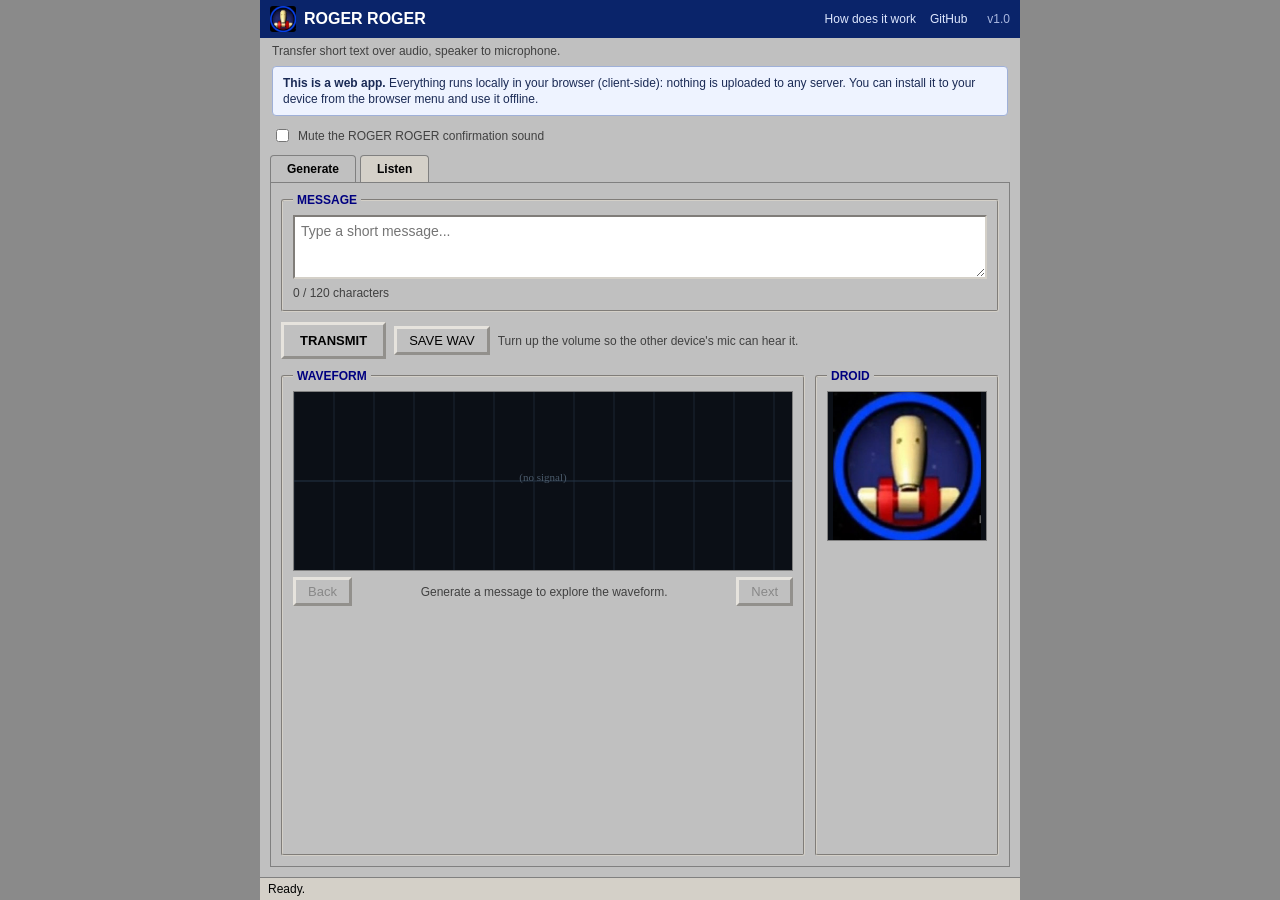
<file: pwa/index.html>
<!DOCTYPE html>
<html lang="en">
<head>
  <meta charset="utf-8">
  <meta name="viewport" content="width=device-width, initial-scale=1, viewport-fit=cover">
  <title>ROGER ROGER</title>
  <meta name="description" content="Transfer short text over audio, fully client-side.">
  <meta name="theme-color" content="#0a246a">
  <link rel="manifest" href="manifest.webmanifest">
  <link rel="apple-touch-icon" href="icons/apple-touch-icon.png">
  <link rel="icon" href="icons/icon-192.png">
  <link rel="stylesheet" href="styles.css">
</head>
<body>
  <div class="app">
    <header class="titlebar">
      <img class="app-icon" src="rogericon.jpg" alt="ROGER ROGER icon">
      <span class="title">ROGER ROGER</span>
      <nav class="topnav">
        <a href="how-it-works.html">How does it work</a>
        <a href="https://github.com/AlessandroBonomo28/roger-roger" target="_blank" rel="noopener">GitHub</a>
      </nav>
      <span class="ver">v1.0</span>
    </header>

    <p class="subtitle">Transfer short text over audio, speaker to microphone.</p>

    <div class="note">
      <strong>This is a web app.</strong> Everything runs locally in your browser
      (client-side): nothing is uploaded to any server. You can install it to your
      device from the browser menu and use it offline.
    </div>

    <label class="settings-row">
      <input type="checkbox" id="mute-chk">
      Mute the ROGER ROGER confirmation sound
    </label>

    <div class="tabs" role="tablist">
      <button class="tab active" data-tab="generate" role="tab">Generate</button>
      <button class="tab" data-tab="listen" role="tab">Listen</button>
    </div>

    <!-- GENERATE -->
    <section id="generate" class="panel">
      <fieldset>
        <legend>MESSAGE</legend>
        <textarea id="tx-text" maxlength="120" rows="3"
          placeholder="Type a short message..."></textarea>
        <div class="muted" id="tx-count">0 / 120 characters</div>
      </fieldset>

      <div class="row">
        <button id="tx-btn" class="primary">TRANSMIT</button>
        <button id="save-btn">SAVE WAV</button>
        <span class="hint">Turn up the volume so the other device's mic can hear it.</span>
      </div>

      <div class="main-row">
        <fieldset class="grow">
          <legend>WAVEFORM</legend>
          <canvas id="tx-wave" class="scope"></canvas>
          <div class="nav">
            <button id="tx-prev" disabled>Back</button>
            <span id="tx-seg" class="muted">Generate a message to explore the waveform.</span>
            <button id="tx-next" disabled>Next</button>
          </div>
        </fieldset>
        <fieldset class="droidwrap">
          <legend>DROID</legend>
          <div class="droid"><img id="gen-droid" src="rogericon.jpg" alt="droid status"></div>
        </fieldset>
      </div>
    </section>

    <!-- LISTEN -->
    <section id="listen" class="panel hidden">
      <div class="row">
        <button id="listen-btn" class="primary">LISTEN</button>
        <span class="hint">Waits for an audio sequence and turns it into text.</span>
      </div>

      <fieldset>
        <legend>LIVE SIGNAL</legend>
        <canvas id="rx-wave" class="scope"></canvas>
      </fieldset>

      <div class="main-row">
        <fieldset class="grow">
          <legend>RECEIVED</legend>
          <div id="rx-text" class="received"></div>
        </fieldset>
        <fieldset class="droidwrap">
          <legend>DROID</legend>
          <div class="droid"><img id="rx-droid" src="rogericon.jpg" alt="droid status"></div>
        </fieldset>
      </div>
    </section>

    <footer class="statusbar" id="status">Ready.</footer>
  </div>

  <script src="app.js"></script>
</body>
</html>
</file>
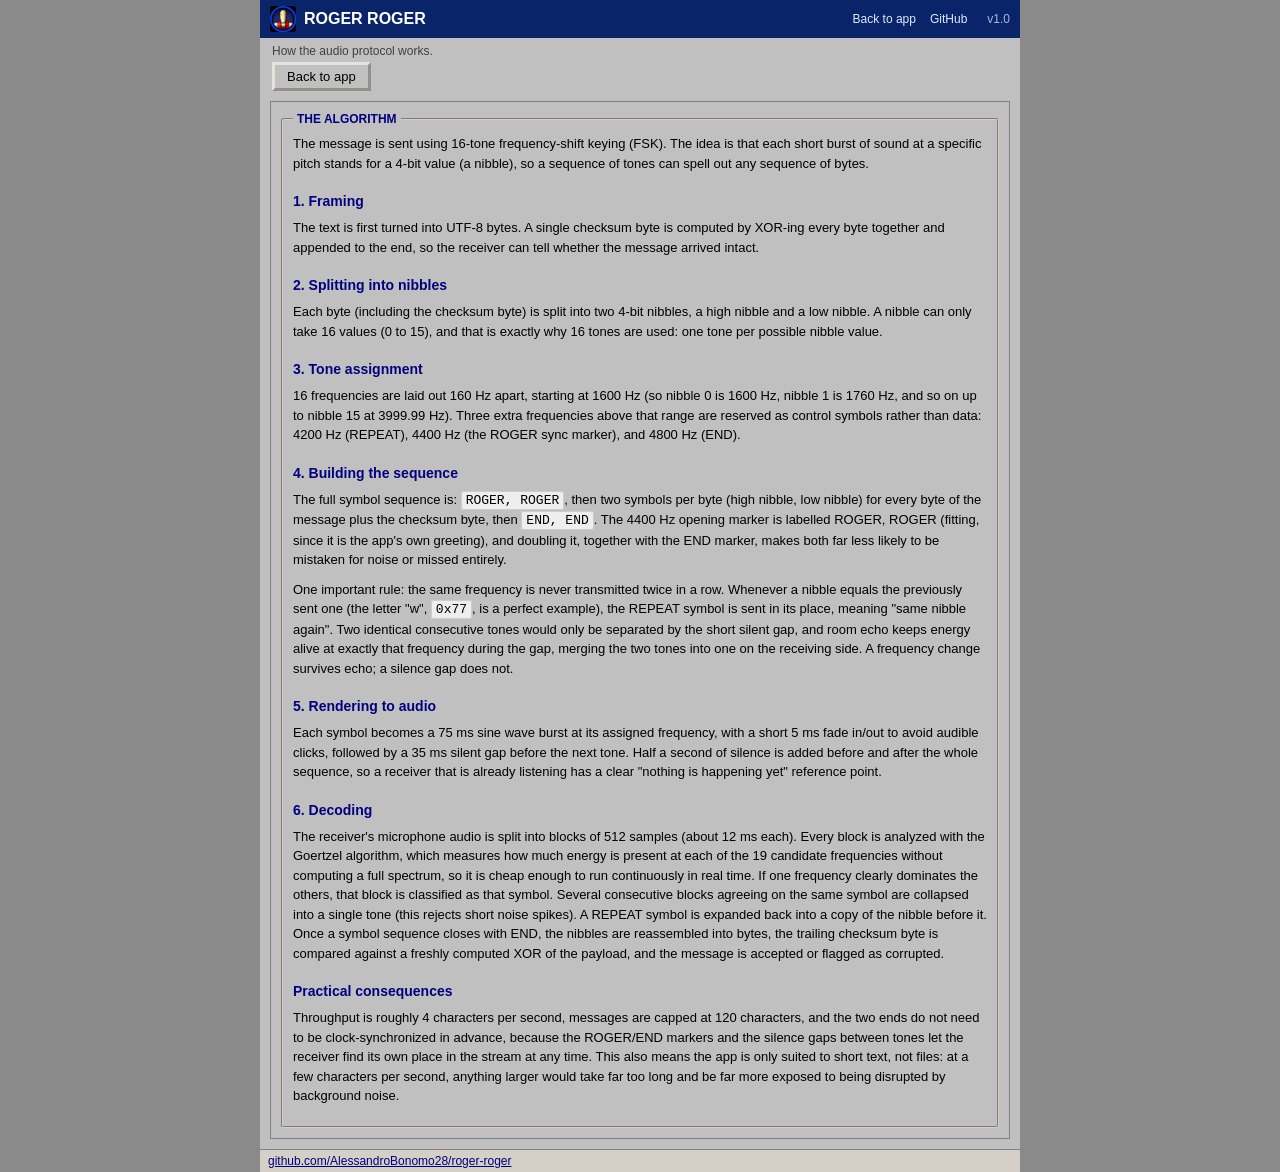
<file: pwa/how-it-works.html>
<!DOCTYPE html>
<html lang="en">
<head>
  <meta charset="utf-8">
  <meta name="viewport" content="width=device-width, initial-scale=1, viewport-fit=cover">
  <title>How does it work - ROGER ROGER</title>
  <meta name="description" content="How the ROGER ROGER audio protocol works.">
  <meta name="theme-color" content="#0a246a">
  <link rel="manifest" href="manifest.webmanifest">
  <link rel="apple-touch-icon" href="icons/apple-touch-icon.png">
  <link rel="icon" href="icons/icon-192.png">
  <link rel="stylesheet" href="styles.css">
</head>
<body>
  <div class="app">
    <header class="titlebar">
      <img class="app-icon" src="rogericon.jpg" alt="ROGER ROGER icon">
      <span class="title">ROGER ROGER</span>
      <nav class="topnav">
        <a href="index.html">Back to app</a>
        <a href="https://github.com/AlessandroBonomo28/roger-roger" target="_blank" rel="noopener">GitHub</a>
      </nav>
      <span class="ver">v1.0</span>
    </header>

    <p class="subtitle">How the audio protocol works.</p>

    <div class="row backrow">
      <a href="index.html"><button>Back to app</button></a>
    </div>

    <section class="panel">
      <fieldset>
        <legend>THE ALGORITHM</legend>
        <div class="article">
          <p>
            The message is sent using 16-tone frequency-shift keying (FSK).
            The idea is that each short burst of sound at a specific pitch
            stands for a 4-bit value (a nibble), so a sequence of tones can
            spell out any sequence of bytes.
          </p>

          <h2>1. Framing</h2>
          <p>
            The text is first turned into UTF-8 bytes. A single checksum byte
            is computed by XOR-ing every byte together and appended to the
            end, so the receiver can tell whether the message arrived intact.
          </p>

          <h2>2. Splitting into nibbles</h2>
          <p>
            Each byte (including the checksum byte) is split into two 4-bit
            nibbles, a high nibble and a low nibble. A nibble can only take
            16 values (0 to 15), and that is exactly why 16 tones are used:
            one tone per possible nibble value.
          </p>

          <h2>3. Tone assignment</h2>
          <p>
            16 frequencies are laid out 160 Hz apart, starting at 1600 Hz
            (so nibble 0 is 1600 Hz, nibble 1 is 1760 Hz, and so on up to
            nibble 15 at 3999.99 Hz). Three extra frequencies above that
            range are reserved as control symbols rather than data: 4200 Hz
            (REPEAT), 4400 Hz (the ROGER sync marker), and 4800 Hz (END).
          </p>

          <h2>4. Building the sequence</h2>
          <p>
            The full symbol sequence is: <code>ROGER, ROGER</code>, then two
            symbols per byte (high nibble, low nibble) for every byte of the
            message plus the checksum byte, then <code>END, END</code>. The
            4400 Hz opening marker is labelled ROGER, ROGER (fitting, since it
            is the app's own greeting), and doubling it, together with the END
            marker, makes both far less likely to be mistaken for noise or
            missed entirely.
          </p>
          <p>
            One important rule: the same frequency is never transmitted twice
            in a row. Whenever a nibble equals the previously sent one (the
            letter "w", <code>0x77</code>, is a perfect example), the REPEAT
            symbol is sent in its place, meaning "same nibble again". Two
            identical consecutive tones would only be separated by the short
            silent gap, and room echo keeps energy alive at exactly that
            frequency during the gap, merging the two tones into one on the
            receiving side. A frequency change survives echo; a silence gap
            does not.
          </p>

          <h2>5. Rendering to audio</h2>
          <p>
            Each symbol becomes a 75 ms sine wave burst at its assigned
            frequency, with a short 5 ms fade in/out to avoid audible clicks,
            followed by a 35 ms silent gap before the next tone. Half a second
            of silence is added before and after the whole sequence, so a
            receiver that is already listening has a clear "nothing is
            happening yet" reference point.
          </p>

          <h2>6. Decoding</h2>
          <p>
            The receiver's microphone audio is split into blocks of 512
            samples (about 12 ms each). Every block is analyzed with the
            Goertzel algorithm, which measures how much energy is present at
            each of the 19 candidate frequencies without computing a full
            spectrum, so it is cheap enough to run continuously in real time.
            If one frequency clearly dominates the others, that block is
            classified as that symbol. Several consecutive blocks agreeing on
            the same symbol are collapsed into a single tone (this rejects
            short noise spikes). A REPEAT symbol is expanded back into a copy
            of the nibble before it. Once a symbol sequence closes with END,
            the nibbles are reassembled into bytes, the trailing checksum
            byte is compared against a freshly computed XOR of the payload,
            and the message is accepted or flagged as corrupted.
          </p>

          <h2>Practical consequences</h2>
          <p>
            Throughput is roughly 4 characters per second, messages are
            capped at 120 characters, and the two ends do not need to be
            clock-synchronized in advance, because the ROGER/END markers and
            the silence gaps between tones let the receiver find its own
            place in the stream at any time. This also means the app is only
            suited to short text, not files: at a few characters per second,
            anything larger would take far too long and be far more exposed
            to being disrupted by background noise.
          </p>
        </div>
      </fieldset>
    </section>

    <footer class="statusbar">
      <a href="https://github.com/AlessandroBonomo28/roger-roger" target="_blank" rel="noopener">github.com/AlessandroBonomo28/roger-roger</a>
    </footer>
  </div>
</body>
</html>
</file>
<file: pwa/styles.css>
:root {
  --bg: #c0c0c0;
  --card: #c0c0c0;
  --input: #ffffff;
  --fg: #000000;
  --muted: #404040;
  --accent: #000080;
  --hover: #d4d0c8;
  --xp-blue: #0a246a;
  --shadow: #808080;
  --scope-bg: #0b0f16;
  --scope-wave: #39d353;
}

* { box-sizing: border-box; }

html, body {
  margin: 0;
  background: #8a8a8a;
  color: var(--fg);
  font-family: Tahoma, "Segoe UI", sans-serif;
  font-size: 14px;
}

.app {
  max-width: 760px;
  margin: 0 auto;
  background: var(--bg);
  min-height: 100vh;
  display: flex;
  flex-direction: column;
  padding-bottom: env(safe-area-inset-bottom);
}

/* Title bar */
.titlebar {
  display: flex;
  align-items: center;
  gap: 8px;
  background: var(--xp-blue);
  color: #fff;
  padding: 6px 10px;
}
.app-icon { width: 26px; height: 26px; border-radius: 3px; }
.title { font-weight: bold; font-size: 16px; }
.ver { color: #aab8e0; font-size: 12px; margin-left: 12px; }

.topnav { margin-left: auto; display: flex; gap: 14px; }
.topnav a { color: #dfe8ff; font-size: 12px; text-decoration: none; }
.topnav a:hover { text-decoration: underline; }

.subtitle { color: var(--muted); font-size: 12px; margin: 6px 12px 4px; }

.note {
  margin: 4px 12px 10px;
  padding: 8px 10px;
  background: #eef3ff;
  border: 1px solid #9fb0d8;
  border-radius: 4px;
  font-size: 12px;
  color: #1a2a55;
  line-height: 1.35;
}

.settings-row {
  margin: 0 12px 10px;
  display: flex;
  align-items: center;
  gap: 6px;
  font-size: 12px;
  color: var(--muted);
  cursor: pointer;
  user-select: none;
}
.settings-row input { cursor: pointer; }

/* Tabs */
.tabs { display: flex; gap: 4px; padding: 0 10px; }
.tab {
  background: var(--hover);
  border: 1px solid var(--shadow);
  border-bottom: none;
  padding: 6px 16px;
  font-weight: bold;
  font-size: 12px;
  cursor: pointer;
  border-radius: 4px 4px 0 0;
}
.tab.active { background: var(--card); }

/* Panels */
.panel {
  border: 1px solid var(--shadow);
  margin: 0 10px 10px;
  padding: 10px;
  background: var(--bg);
  flex: 1;
  display: flex;
  flex-direction: column;
  gap: 10px;
}
.hidden { display: none; }

fieldset {
  border: 2px groove #d4d0c8;
  border-radius: 3px;
  padding: 8px 10px 10px;
  margin: 0;
}
legend { color: var(--accent); font-weight: bold; font-size: 12px; padding: 0 4px; }

textarea {
  width: 100%;
  background: var(--input);
  border: 2px inset #d4d0c8;
  font-family: Tahoma, sans-serif;
  font-size: 14px;
  padding: 6px;
  resize: vertical;
}
.muted { color: var(--muted); font-size: 12px; margin-top: 4px; }

/* Rows and buttons */
.row { display: flex; align-items: center; gap: 8px; flex-wrap: wrap; }
.hint { color: var(--muted); font-size: 12px; }

button {
  background: var(--card);
  border: 3px outset #e6e3dd;
  color: var(--fg);
  font-family: Tahoma, sans-serif;
  font-size: 13px;
  padding: 4px 12px;
  cursor: pointer;
}
button:active:not(:disabled) { border-style: inset; }
button:disabled { color: #888; cursor: default; }
button.primary { font-weight: bold; padding: 8px 16px; }

/* Main row: waveform/received grows, droid fixed */
.main-row { display: flex; gap: 10px; flex: 1; flex-wrap: wrap; }
.grow { flex: 1 1 300px; display: flex; flex-direction: column; min-width: 260px; }
.droidwrap { flex: 0 0 auto; }

.scope {
  width: 100%;
  height: 150px;
  background: var(--scope-bg);
  border: 1px solid var(--shadow);
  display: block;
}
#tx-wave { height: 180px; }

.nav { display: flex; align-items: center; gap: 8px; margin-top: 6px; }
.nav .muted { flex: 1; text-align: center; margin: 0; }

.received {
  background: var(--input);
  border: 2px inset #d4d0c8;
  font-family: "Courier New", monospace;
  font-size: 14px;
  padding: 6px;
  height: 150px;
  overflow-y: auto;
  white-space: pre-wrap;
  word-break: break-word;
}

/* Droid panel */
.droid {
  width: 160px;
  height: 150px;
  background: var(--scope-bg);
  border: 1px solid var(--shadow);
  display: flex;
  align-items: center;
  justify-content: center;
  overflow: hidden;
}
.droid img { max-width: 100%; max-height: 100%; object-fit: contain; }

/* Status bar */
.statusbar {
  margin-top: auto;
  background: var(--hover);
  border-top: 1px solid var(--shadow);
  font-size: 12px;
  padding: 4px 8px;
}
.statusbar a { color: var(--accent); }

@media (max-width: 520px) {
  .droidwrap { width: 100%; }
  .droid { width: 100%; height: 160px; }
  .hint { flex-basis: 100%; }
}

/* Article page ("How does it work") */
.article { line-height: 1.5; font-size: 13px; }
.article h2 { color: var(--accent); font-size: 14px; margin: 18px 0 6px; }
.article h2:first-child { margin-top: 0; }
.article p, .article ol, .article ul { margin: 0 0 10px; }
.article li { margin-bottom: 8px; }
.article code {
  background: #eee;
  border: 1px solid #ccc;
  border-radius: 3px;
  padding: 1px 4px;
  font-family: "Courier New", monospace;
}
.backrow { margin: 0 12px 10px; }
</file>
